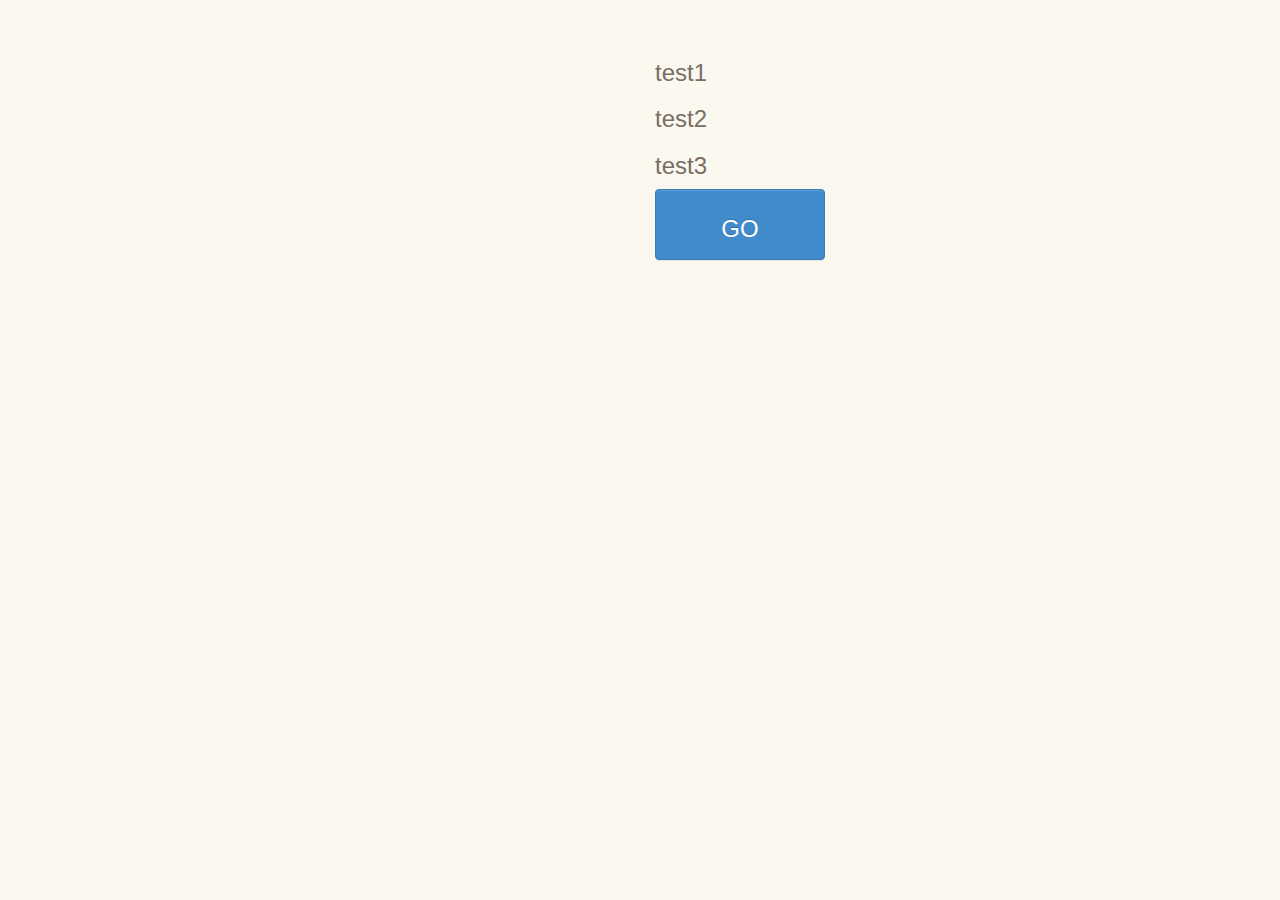
<file: index.html>
<!DOCTYPE html>
<html>
<head>
  <meta charset="utf-8">
  <title>Index</title>
  <link rel="stylesheet" href="bootstrap-theme.css" media="screen">
  <link rel="stylesheet" href="bootstrap.min.css" media="screen">
  <link rel="stylesheet" type="text/css" href="index.css">
  <script src="jquery-2.1.0.min.js"></script>
  <script src="move.js"></script>
  <script src="ai_go.js"></script>
</head>

<script type="text/javascript">
</script>

<script type="text/javascript">
  const s = 4;
  var a = new Array();
  var f = new Array();
  init(a, f);

</script>

<body>
  <div class="row-fluid">
  <div class="col-md-6">
    <div class="grid-row">
      <div class="grid-cell" id="d0"></div>
      <div class="grid-cell" id="d1"></div>
      <div class="grid-cell" id="d2"></div>
      <div class="grid-cell" id="d3"></div>
    </div>
    <div class="grid-row">
      <div class="grid-cell" id="d4"></div>
      <div class="grid-cell" id="d5"></div>
      <div class="grid-cell" id="d6"></div>
      <div class="grid-cell" id="d7"></div>
    </div>
    <div class="grid-row">
      <div class="grid-cell" id="d8"></div>
      <div class="grid-cell" id="d9"></div>
      <div class="grid-cell" id="d10"></div>
      <div class="grid-cell" id="d11"></div>
    </div>
    <div class="grid-row">
      <div class="grid-cell" id="d12"></div>
      <div class="grid-cell" id="d13"></div>
      <div class="grid-cell" id="d14"></div>
      <div class="grid-cell" id="d15"></div>
    </div>
  </div>
  <div class="col-md-2">
    <h3 id="test1"> test1 </h3>
    <h3 id="test2"> test2 </h3>
    <h3 id="test3"> test3 </h3>
    <button class="btn btn-large btn-primary btn-block" type="submit" onClick="ai_go()">
      <h3> GO </h3>
    </button>
  </div>
  </div>
</body>
</html>
</file>
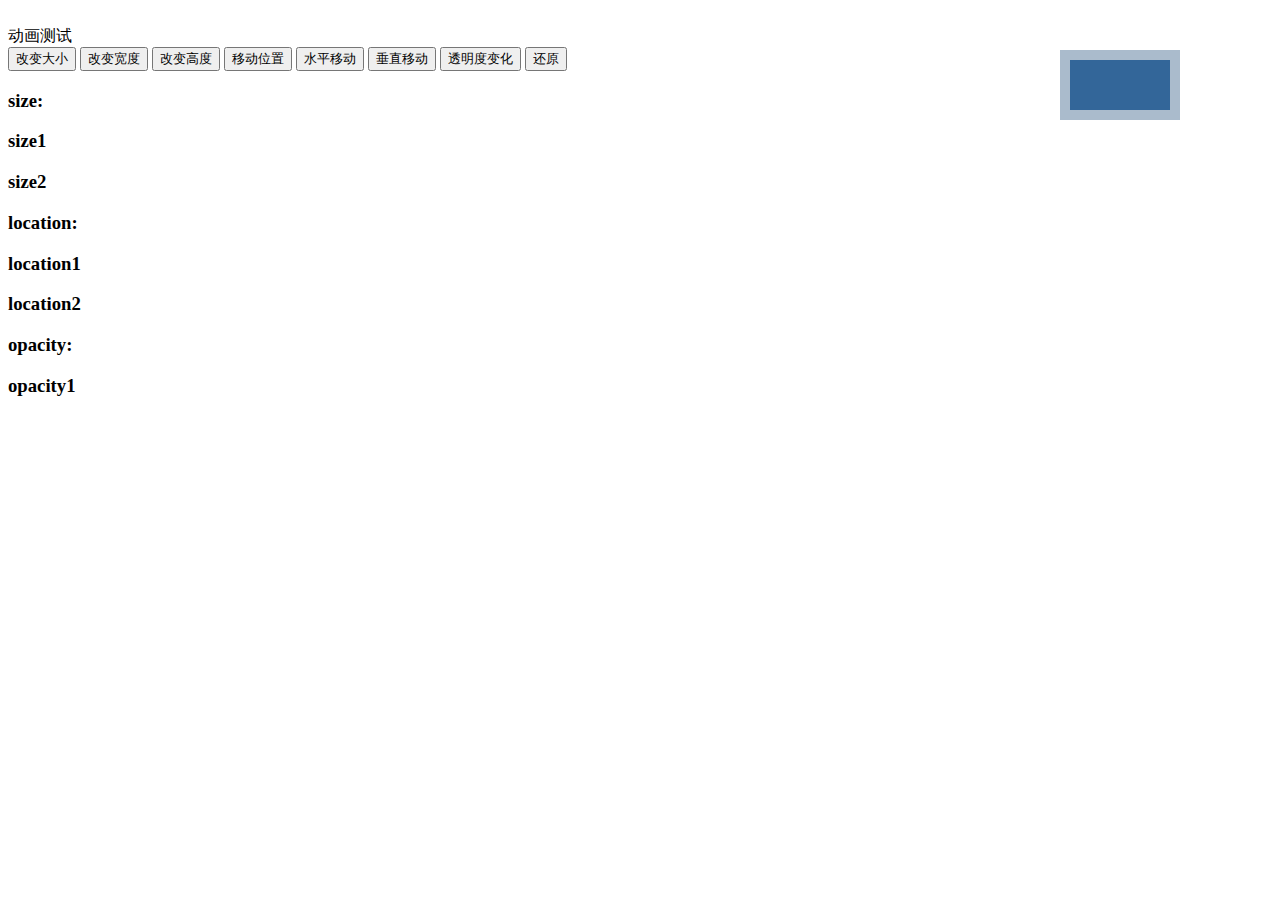
<file: test.html>
<!DOCTYPE HTML PUBLIC "-//W3C//DTD HTML 4.01 Transitional//EN" "http://www.w3.org/TR/html4/loose.dtd">
<html>
<head>
  <meta http-equiv="Content-Type" content="text/html; charset=utf-8">
<script>
  function rand(min,max) {
    return Math.round(min+(Math.random()*(max-min)));
  };

  function fade(element, transparency, speed, callback) {//透明度渐变：transparency:透明度 0(全透)-100(不透)；speed:速度1-100，默认为1
  	if (typeof(element) == 'string')
      element = document.getElementById(element);
  	if (!element.effect) {
  		element.effect = {};
  		element.effect.fade = 0;
  	}
  	clearInterval(element.effect.fade);
  	var speed = speed || 1;
  	var start = (function(elem) {
  		var alpha;
  		if (navigator.userAgent.toLowerCase().indexOf('msie') != -1) {
  		  alpha = elem.currentStyle.filter.indexOf("opacity=") >= 0?
          (parseFloat( elem.currentStyle.filter.match(/opacity=([^)]*)/)[1] )) + '' : '100';
  		} else {
        alpha = 100 * elem.ownerDocument.defaultView.getComputedStyle(elem, null)['opacity'];
  		}
  		return alpha;
  	})(element);
  	element.effect.fade = setInterval(function() {
  		start = start < transparency ?
        Math.min(start+speed, transparency) : Math.max(start-speed, transparency);
  		element.style.opacity =  start / 100;
  		element.style.filter = 'alpha(opacity=' + start + ')';
      document.getElementById("opacity1").innerHTML = start;
  		if (Math.round(start) == transparency) {
  			element.style.opacity = transparency / 100;
  			element.style.filter = 'alpha(opacity=' + transparency + ')';
  			clearInterval(element.effect.fade);
  			if (callback) callback.call(element);
  		}
  	}, 20);
  };

  function move(element, position, speed, callback){//移动到指定位置，position:移动到指定left及top 格式{left:120, top:340}或{left:120}或{top:340}；speed:速度 1-100，默认为10
  	if (typeof(element) == 'string') element = document.getElementById(element);
  	if (!element.effect) {
  		element.effect = {};
  		element.effect.move = 0;
  	}
  	clearInterval(element.effect.move);
  	var speed = speed || 10;
  	var start = (function(elem) {
  		var	posi = {left:elem.offsetLeft, top:elem.offsetTop};
  		while (elem = elem.offsetParent) {
  			posi.left += elem.offsetLeft;
  			posi.top += elem.offsetTop;
  		};
  		return posi;
  	})(element);
  	element.style.position = 'absolute';
  	var	style = element.style;
  	var styleArr = [];
  	if (typeof(position.left) == 'number') styleArr.push('left');
  	if (typeof(position.top) == 'number') styleArr.push('top');
  	element.effect.move = setInterval(function() {
  		for (var i = 0; i < styleArr.length; i ++) {
  			start[styleArr[i]] += (position[styleArr[i]] - start[styleArr[i]]) * speed/100;
  			style[styleArr[i]] = start[styleArr[i]] + 'px';
  		}
      document.getElementById("location1").innerHTML = start[styleArr[0]];
      document.getElementById("location2").innerHTML = start[styleArr[1]];
  		for (var i = 0; i < styleArr.length; i ++) {
  			if (Math.round(start[styleArr[i]]) == position[styleArr[i]]) {
  				if (i != styleArr.length-1) continue;
  			} else {
  				break;
  			}
  			for (var i = 0; i < styleArr.length; i ++)
          style[styleArr[i]] = position[styleArr[i]] + 'px';
  			clearInterval(element.effect.move);
  			if (callback) callback.call(element);
  		}
  	}, 20);
  };

  function resize(element, size, speed, callback){//长宽渐变：size:要改变到的尺寸 格式 {width:400, height:250}或{width:400}或{height:250}；speed:速度 1-100，默认为10
  	if (typeof(element) == 'string') element = document.getElementById(element);
  	if (!element.effect) {
  		element.effect = {};
  		element.effect.resize = 0;
  	}
  	clearInterval(element.effect.resize);
  	var speed = speed || 10;
  	var	start = {width:element.offsetWidth, height:element.offsetHeight};
  	var styleArr = [];
  	if (!(navigator.userAgent.toLowerCase().indexOf('msie') != -1 && document.compatMode == 'BackCompat')) {
  		//除了ie下border-content式盒模型情况外，需要对size加以修正
  		var CStyle = document.defaultView?
        document.defaultView.getComputedStyle(element,null) : element.currentStyle;
  		if (typeof(size.width) == 'number') {
  			styleArr.push('width');
  			size.width = size.width - CStyle.paddingLeft.replace(/\D/g,'') - CStyle.paddingRight.replace(/\D/g,'');
  		}
  		if (typeof(size.height) == 'number') {
  			styleArr.push('height');
  			size.height = size.height - CStyle.paddingTop.replace(/\D/g,'') - CStyle.paddingBottom.replace(/\D/g,'');
  		}
  	}
  	element.style.overflow = 'hidden';
  	var	style = element.style;
  	element.effect.resize = setInterval(function() {
  		for (var i = 0; i < styleArr.length; i ++) {
  			start[styleArr[i]] += (size[styleArr[i]] - start[styleArr[i]]) * speed/100;
  			style[styleArr[i]] = start[styleArr[i]] + 'px';
  		}
      document.getElementById("size1").innerHTML = start[styleArr[0]];
      document.getElementById("size2").innerHTML = start[styleArr[1]];
  		for (var i = 0; i < styleArr.length; i ++) {
  			if (Math.round(start[styleArr[i]]) == size[styleArr[i]]) {
  				if (i != styleArr.length-1)
            continue;
  			} else {
  				break;
  			}
  			for (var i = 0; i < styleArr.length; i ++)
          style[styleArr[i]] = size[styleArr[i]] + 'px';
  			clearInterval(element.effect.resize);
  			if (callback) callback.call(element);
  		}
  	}, 20);
  };
</script>
</head>

<body>

  <div id="testDiv" style="position:absolute; right:100px; top:50px; background-color:#abc; width:100px; height:50px;padding:10px;" onclick="alert(this.style.filter)">
    <div style="background-color:#369; height:100%;">
    </div>
  </div>
  <br>
  动画测试
  <br>
  <input type="button" value="改变大小"
    onClick="resize('testDiv', {width:rand(60,600),height:rand(30,300)})" />
  <input type="button" value="改变宽度"
    onClick="resize('testDiv', {width:rand(60,600)})" />
  <input type="button" value="改变高度"
    onClick="resize('testDiv', {height:rand(30,300)})" />
  <input type="button" value="移动位置"
    onClick="move('testDiv', {left:rand(40,600),top:rand(40,400)})" />
  <input type="button" value="水平移动"
    onClick="move('testDiv', {left:rand(40,600)})" />
  <input type="button" value="垂直移动"
    onClick="move('testDiv', {top:rand(40,400)})" />
  <input type="button" value="透明度变化"
    onClick="fade('testDiv', rand(5,100))" />
  <input type="button" value="还原"
    onClick="var ele=document.getElementById('testDiv');clearInterval(ele.effect.move);clearInterval(ele.effect.fade);clearInterval(ele.effect.resize);ele.style.cssText='position:absolute; right:100px; top:50px; background-color:#abc; width:100px; height:50px;padding:10px;'" />
  <br>
  <h3> size: </h3>
  <h3 id="size1"> size1 </h3>
  <h3 id="size2"> size2 </h3>
  <h3> location: </h3>
  <h3 id="location1"> location1 </h3>
  <h3 id="location2"> location2 </h3>
  <h3> opacity: </h3>
  <h3 id="opacity1"> opacity1 </h3>
</body>
</html>
</file>
<file: index.css>
body {
  font-family: "Clear Sans", "Helvetica Neue", Arial, sans-serif;
  background: #faf8ef;
  color: #776e65;
  padding: 40px;
}

.grid-row {
  margin-bottom: 15px;
}
.grid-row:last-child {
  margin-bottom: 0;
}
.grid-row:after {
  content: "";
  display: block;
  clear: both;
}
.grid-cell {
  width: 120px;
  height: 120px;
  margin-right: 15px;
  border-radius: 15px;
  float: left;
}
.grid-cell:last-child {
  margin-right: 0;
}


.tile {
}

.tile-new {
  animation: new 0.5s;
  animation-timing-function: linear;
  animation-fill-mode: forwards;
}
@keyframes new {
  0% {
    opacity: 0.1;
  }
  100% {
    opacity: 1;
  }
}

tile:hover {
  animation: test 0.7s;
  animation-timing-function: linear;
  animation-fill-mode: forwards;
}
@keyframes test {
  0% {
    transform: rotate(0deg);
  }
  100% {
    transform: rotate(360deg);
  }
}

  .tile-0{
    border-radius: 15px;
    text-align: center;
    font-weight: bold;
    z-index: 10;
    width: 120px;
    height: 120px;
    line-height: 210%;
    background: #f3eee3;
    font-size: 55px;
  }
  .tile-2 {
    border-radius: 15px;
    text-align: center;
    font-weight: bold;
    z-index: 10;
    width: 120px;
    height: 120px;
    line-height: 210%;
    background: #eee4da;
    font-size: 55px;
  }
  .tile-4 {
    border-radius: 15px;
    text-align: center;
    font-weight: bold;
    z-index: 10;
    width: 120px;
    height: 120px;
    line-height: 210%;
    background: #ede0c8;
    font-size: 55px;
  }
  .tile-8 {
    border-radius: 15px;
    text-align: center;
    font-weight: bold;
    z-index: 10;
    width: 120px;
    height: 120px;
    line-height: 210%;
    color: #f9f6f2;
    background: #f2b179;
    font-size: 55px;
  }
  .tile-16 {
    border-radius: 15px;
    text-align: center;
    font-weight: bold;
    z-index: 10;
    width: 120px;
    height: 120px;
    line-height: 210%;
    color: #f9f6f2;
    background: #f59563;
    font-size: 55px;
  }
  .tile-32 {
    border-radius: 15px;
    text-align: center;
    font-weight: bold;
    z-index: 10;
    width: 120px;
    height: 120px;
    line-height: 210%;
    color: #f9f6f2;
    background: #f67c5f;
    font-size: 55px;
  }
  .tile-64 {
    border-radius: 15px;
    text-align: center;
    font-weight: bold;
    z-index: 10;
    width: 120px;
    height: 120px;
    line-height: 210%;
    color: #f9f6f2;
    background: #f65e3b;
    font-size: 55px;
  }
  .tile-128 {
    border-radius: 15px;
    text-align: center;
    font-weight: bold;
    z-index: 10;
    width: 120px;
    height: 120px;
    line-height: 270%;
    color: #f9f6f2;
    background: #edcf72;
    font-size: 45px;
  }
  .tile-256 {
    border-radius: 15px;
    text-align: center;
    font-weight: bold;
    z-index: 10;
    width: 120px;
    height: 120px;
    line-height: 270%;
    color: #f9f6f2;
    background: #edcc61;
    font-size: 45px;
  }
  .tile-512 {
    border-radius: 15px;
    text-align: center;
    font-weight: bold;
    z-index: 10;
    width: 120px;
    height: 120px;
    line-height: 270%;
    color: #f9f6f2;
    background: #edc850;
    font-size: 45px;
  }
  .tile-1024 {
    border-radius: 15px;
    text-align: center;
    font-weight: bold;
    z-index: 10;
    width: 120px;
    height: 120px;
    line-height: 340%;
    color: #f9f6f2;
    background: #edc53f;
    font-size: 35px;
  }
  .tile-2048 {
    border-radius: 15px;
    text-align: center;
    font-weight: bold;
    z-index: 10;
    width: 120px;
    height: 120px;
    line-height: 340%;
    color: #f9f6f2;
    background: #edc22e;
    font-size: 35px;
  }
  .tile-4096 {
    border-radius: 15px;
    text-align: center;
    font-weight: bold;
    z-index: 10;
    width: 120px;
    height: 120px;
    line-height: 340%;
    color: #f9f6f2;
    background: #fd8f2d;
    font-size: 35px;
  }
  .tile-8192 {
    border-radius: 15px;
    text-align: center;
    font-weight: bold;
    z-index: 10;
    width: 120px;
    height: 120px;
    line-height: 340%;
    color: #f9f6f2;
    background: #fe4444;
    font-size: 35px;
  }
  .tile-super {
    border-radius: 15px;
    text-align: center;
    font-weight: bold;
    z-index: 10;
    width: 120px;
    height: 120px;
    line-height: 400%;
    color: #f9f6f2;
    background: #444444;
    font-size: 30px;
  }
</file>
